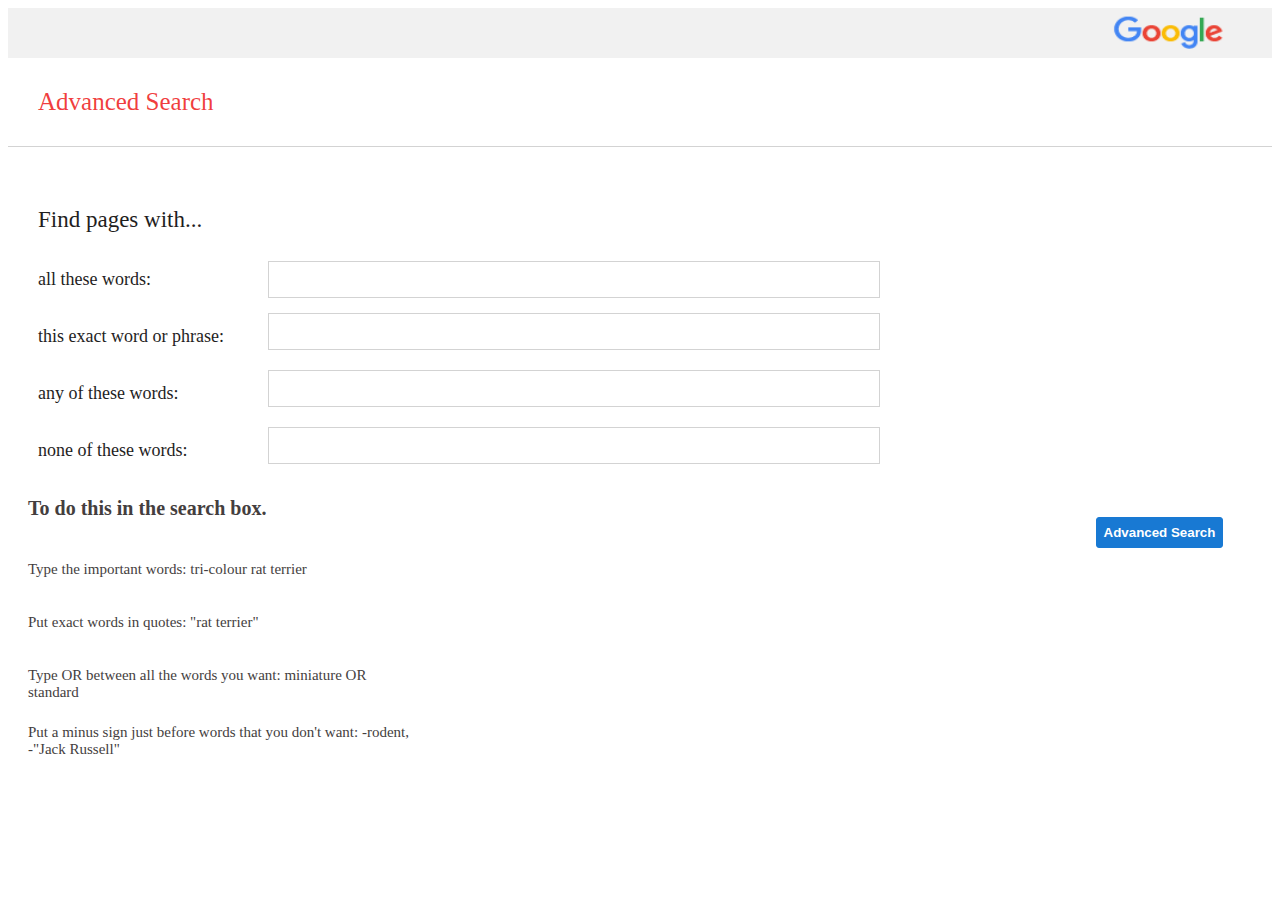
<file: google_advanced_search.html>
<!DOCTYPE html>
<html lang="en">
    <head>
        <title>Google Advanced Search</title>
        <link rel="stylesheet" href="page1style.css">
    </head>
    <body>
        <div class="container">
            <div class="push_even_righter"></div>
            <a class="a2" href="index.html">
                <img src="google_grey.png" title="Google Search" class="nav_image">
            </a>
        </div>
        <h1>Advanced Search</h1>        

        <form id="adv_container" action="https://google.com/search">
            <div style="flex-basis:230px">
                <label class="advanced_form" style="font-size:23px">Find pages with...</label>
                <br>
                <br>
                <br>
                <label for="as_q" class="advanced_form">all these words:</label>
                <br>
                <br>
                <br>
                <label for="as_epq" class="advanced_form">this exact word or phrase:</label>
                <br>
                <br>
                <br>
                <label for="as_oq" class="advanced_form">any of these words:</label>
                <br>
                <br>
                <br>
                <label for="as_eq" class="advanced_form">none of these words:</label>
                <br>
                <br>
                <br>
            </div>
            
            <div style="flex-basis:400px">
                <br>
                <br>
                <br>
                
                <input type="text" name="as_q" id="as_q" class="adv_inputs" style="margin-bottom: 15px;">
                <br>
                <input type="text" name="as_epq" id="as_epq" class="adv_inputs" style="margin-bottom: 20px;">
                <br>
                <input type="text" name="as_oq" id="as_oq" class="adv_inputs">
                <br>
                <input type="text" name="as_eq" id="as_eq" class="adv_inputs">
            </div>
            
            <div style="flex-basis:405px">
                <div class="explanation" style="font-weight: 600; font-size:20px; margin-bottom: 5px;">To do this in the search box.</div>
                <br>
                <br>
                
                <div class="explanation">Type the important words: tri-colour rat terrier</div>
                <br>
                <br>
                
                <div class="explanation" style="margin-bottom: 0px;">Put exact words in quotes: "rat terrier"</div>
                <br>
                <br>

                <div class="explanation" style="margin-bottom: 5px;">Type OR between all the words you want: miniature OR standard</div>
                <br>
                
                <div class="explanation">Put a minus sign just before words that you don't want: -rodent, -"Jack Russell"</div>
            </div>
            
            <div class="push_right"></div>

            <div><input type="submit" value="Advanced Search" class="button2"></div>

        </form>
            


        
    </body>
</html>
</file>
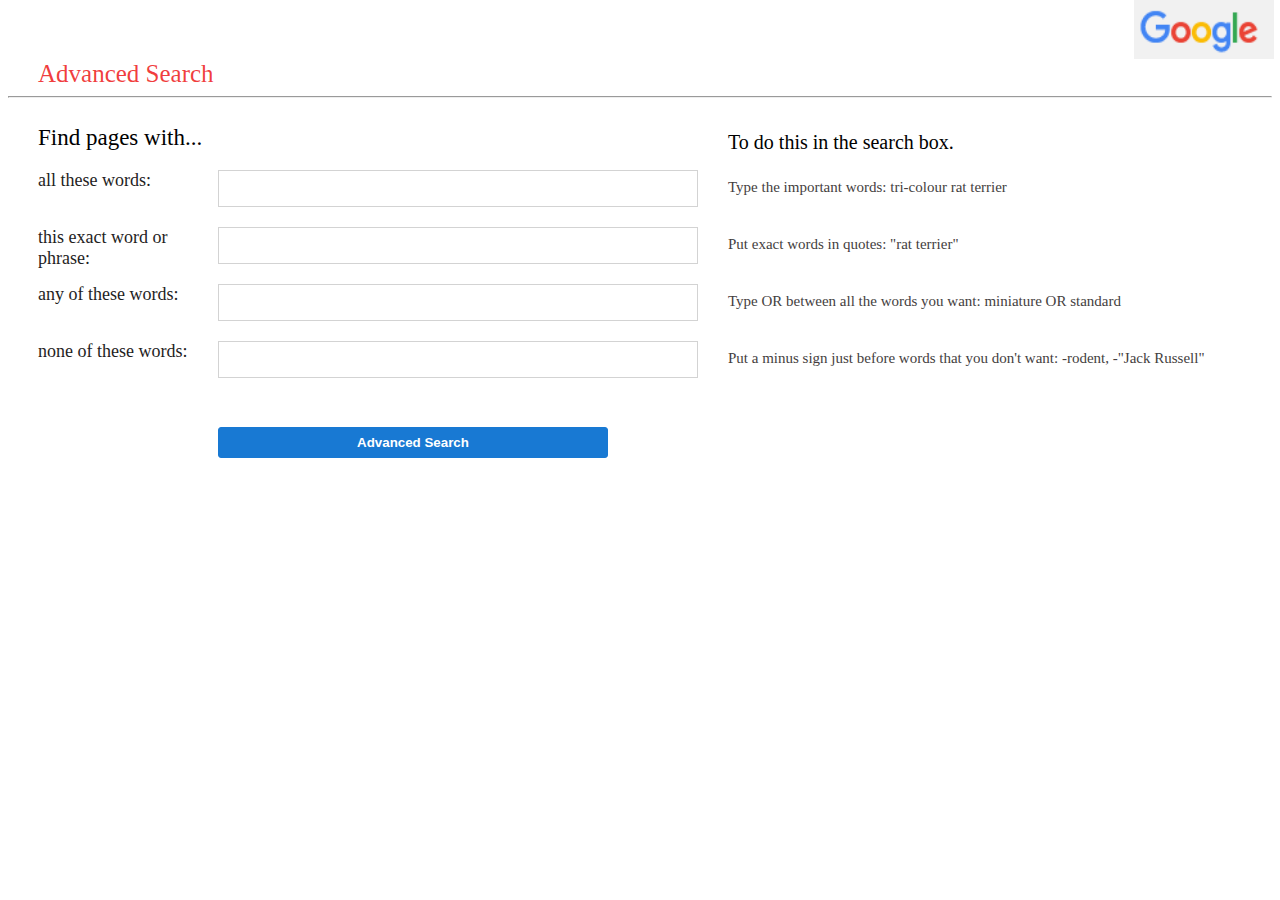
<file: code/google_advanced_search.html>
<!DOCTYPE html>
<html lang="en">
    <head>
        <title>Google Advanced Search</title>
        <link rel="stylesheet" href="page1style.css">
    </head>
    <body>
        <div class="links-container flex-layout">
            <a class="image-link-container flex-item" href="index.html">
                <img src="google_grey.png" title="Google Search" class="nav_image">
            </a>
        </div>
        <h1>Advanced Search</h1>        
        <hr>
        <form class="flex-layout" action="https://google.com/search">
            <div class="advance-form-container">
                <h2 style="font-size:23px">Find pages with...</h2>
                <div class="flex-layout">
                    <div class="advanced-form-div">all these words:</div>
                    <input type="text" name="as_q" id="as_q" class="adv-inputs flex-item">
                </div>
                <div class="flex-layout">
                    <div class="advanced-form-div">this exact word or phrase:</div>
                    <input type="text" name="as_epq" id="as_epq" class="adv-inputs flex-item">
                </div>
                <div class="flex-layout">
                    <div class="advanced-form-div">any of these words:</div>
                    <input type="text" name="as_oq" id="as_oq" class="adv-inputs flex-item">
                </div>
                <div class="flex-layout">
                    <div class="advanced-form-div">none of these words:</div>
                    <input type="text" name="as_eq" id="as_eq" class="adv-inputs flex-item">
                </div>
            </div>
            
            <div class="explanations-container" style="flex: basis 400px">
                <div class="explanation-title" >To do this in the search box.</div>
                <div class="explanation">Type the important words: tri-colour rat terrier</div>
                <div class="explanation">Put exact words in quotes: "rat terrier"</div>
                <div class="explanation">Type OR between all the words you want: miniature OR standard</div>
                <div class="explanation">Put a minus sign just before words that you don't want: -rodent, -"Jack Russell"</div>
            </div>
            
            <div class="flex-layout" style="flex-basis:600px;">
                <div class="advanced-form-div"></div>
                <input type="submit" value="Advanced Search" class="button2 flex-item">
            </div>
        </form>

    </body>
</html>
</file>
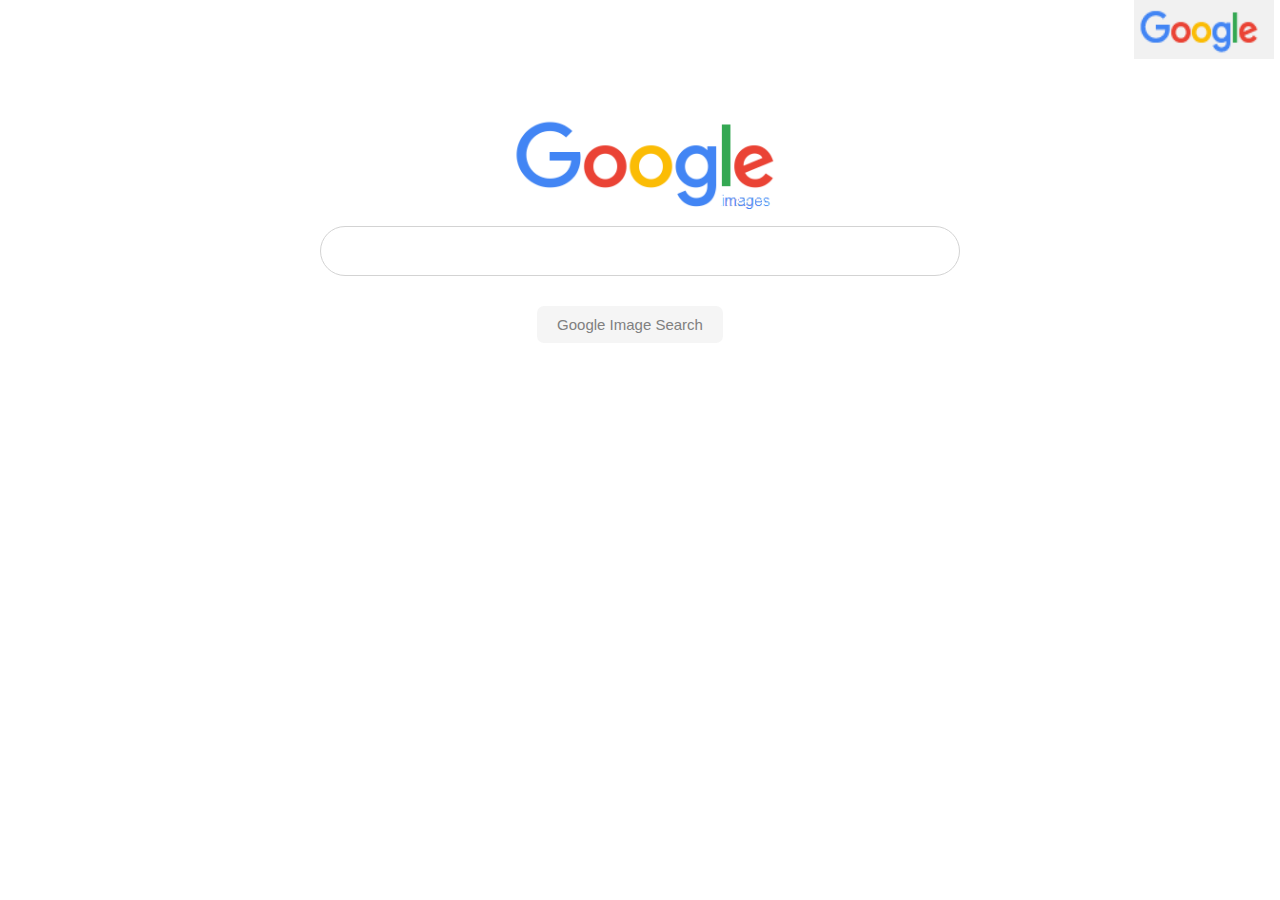
<file: code/google_images.html>
<!DOCTYPE html>
<html lang="en">
    <head>
        <title>Google Image Search</title>
        <link rel="stylesheet" href="page1style.css">
    </head>
    <body>
        <div class="links-container flex-layout">
            <a class="image-link-container flex-item" href="index.html">
                <img src="google_grey.png" title="Google Search" class="nav_image">
            </a>
        </div>
        <img src="google_images_img.png" title="Google Images" alt="google's images image" class="center main-image">
        <form class="mainform" action="https://www.google.com/search">
            <input type="search" title="Search" name="q" class="main-search-input" >
            <div class="buttons-container flex-layout center-content">           
                <input type="hidden" name="tbm" value="isch" class="main-page-button">
                <input type="submit" value="Google Image Search" class="main-page-button">
            </div>
        </form>
    </body>
</html>
</file>
<file: page1style.css>
.mainform {
    text-align: center;
}

.bar1 {
    text-indent: 40px;
    font-size: medium;
    background-image: url(search-icon2.png);
    background-repeat: no-repeat;
    background-position-x: left;
    background-position-y: center;
    padding-right: 20px;
    background-size: 30px;
    border-radius: 25px;
    border: solid lightgrey;
    border-width: 1px;
    width: 500px;
    height:50px;
}

.bar1:hover, .bar1:focus {
    border:solid lightgrey;
    border-width: 1px;
    box-shadow: 1px 1px 3px 3px lightgrey;
    outline: none;
}


.button1, .a1 {
    margin-top: 30px;
    margin-right: 20px;
    padding-left: 20px;
    padding-right: 20px;
    padding-top: 10px;
    padding-bottom: 10px;
    text-align: center;
    font-size: 15px;
    font-weight: 545;
    color: grey;
    border-style: initial ;
    border-radius: 7px;
}

.button1 {
    background-color: whitesmoke;
}

.button2 {
    background-color: rgb(12, 114, 209);
    color: white;
    border: 1px solid rgb(12, 114, 209);
    padding: 7px;
    margin-top: 20px;
    border-radius: 3px;
    font-weight: 800;
    opacity: 0.95;
    align-self: right;
}

.button2:hover {
    opacity: 1;
    align-self: 
}


.a1 {
    font-display: fallback;
    background-color: lightblue;
}


.button1:hover, .a1:hover{
    color: rgb(29, 29, 29);
    border: solid lightgrey;
    border-width: 1px;
    cursor:pointer;
}

.button1:focus {
    outline: none;
    border: 1px solid rgb(173, 180, 230);
}

.center {
    display: block;
    margin-left: auto;
    margin-right: auto;
}

.a2 {
    margin-right: 10px;
    text-align: left;
    size: 5px;
    border-radius: 10px;
    right: 0;
}

.nav_image {
    width: 130px;
    height: 43px;
}

.container {
    display: flex;
    flex-wrap: wrap;
    background-color: rgb(241, 241, 241);
}

#adv_container {
    display: flex;
    flex-wrap: wrap;
    flex-direction: row;
}

#main {
    margin-top: 100px;
    margin-bottom: 30px;
}

.push_right {
    flex-basis: 54%;
    height: 50px;
}

.push_righter {
    flex-basis: 77%;
    height: 50px
}

.push_even_righter {
    flex-basis: 87%;
    height: 50px
}



h1 {
    color: rgba(238, 27, 27, 0.864);
    text-align: left;
    margin-top: 30px;
    margin-bottom: 60px;
    font-weight: 350;
    padding-bottom: 30px;
    padding-left: 30px;
    border-bottom: solid 1px lightgrey;
    font-size: 25px;
}

h2 {
    color: black;
    font-weight: 100;
    text-align: left;
    margin-left:30px;
    margin-top: 50px;
}

.advanced_form {
    color: rgb(31, 30, 30);
    position:left;
    font-size: 18px;
    margin-left: 30px;
    margin-bottom: 500px;
}

.adv_inputs {
    padding:5px;
    margin-left: 30px;
    margin-bottom: 20px;
    margin-right: 10px;
    width: 600px;
    height: 25px;
    border: 1px solid lightgrey;
}

.adv_inputs:focus {
    outline: none;
    border: 1px solid rgb(0, 89, 255);
}

.explanation {
    color: rgb(68, 62, 62);
    font-size: 15px;
    margin-left: 20px;
    text-align: left;
}
</file>
<file: code/page1style.css>
/*general*/
body {
    min-width: 300px;
}
.flex-layout {
    display: flex;
    flex-flow: row wrap;
}
.flex-item {
    flex-grow: 1;
}
.flex-item-expand {
    flex-basis: 100%;
    height: min-content;
}
.center-content {
    justify-items: center;
    justify-content: center;
    align-items: center;
    text-align: center;
}

/* google-search and google-images styling */
.mainform {
    text-align: center;
    width: inherit;
}
.main-search-input{
    text-indent: 40px;
    font-size: medium;
    border-radius: 25px;
    border: 1px solid lightgrey;
    height:50px;
    padding-right:2%;
}
.buttons-container {
    width: inherit;
}
.main-search-input:hover, .main-search-input:focus {
    border:solid lightgrey;
    border-width: 1px;
    box-shadow: 1px 1px 3px 3px lightgrey;
    outline: none;
}
.main-page-button {
    margin-top: 30px;
    margin-right: 20px;
    padding: 10px 20px;
    text-align: center;
    font-size: 15px;
    font-weight: 545;
    color: grey;
    background-color: whitesmoke;
    border-style: initial ;
    border-radius: 7px;
}
.main-page-button:hover{
    color: rgb(29, 29, 29);
    border: solid lightgrey;
    border-width: 1px;
    cursor:pointer;
}
.main-page-button:focus {
    outline: none;
    border: 1px solid rgb(173, 180, 230);
}
.center {
    display: block;
    margin: 0% auto;
}
@media only screen and (max-width: 800px) {
    .main-search-input{
        width:90vw;
    }
    .main-image {
        height: 30%;
        width: 40%;    
    }
}
@media only screen and (min-width: 800px) {
    .main-search-input{
        width:50vw;
    }
    .main-image {
        height: 10%;
        width: 25%;   
    }
}
.links-container {
    position: absolute;
    top: 0;
    right: 0;
    margin-right: 0.5%;
    height:min-content;
    background-color: rgb(241, 241, 241);
}
.image-link-container {
    width:140px;
    height:min-content;
}
.nav_image {
    width:140px;
    height: 55px !important;
}
.main-image {
    margin-top: 115px;
}

/* google advanced search styling */
@media only screen and (max-width:1220px) {
    .explanations-container {
        display: none;
    }
    .advance-form-container {
        flex-basis: 100%;
    }
}
@media only screen and (min-width: 1220px) {
    .explanations-container{
        display: block;
        margin-top: 25px;
    }
    .advance-form-container {
        flex-basis: 700px;
    }
}
.button2 {
    background-color: rgb(12, 114, 209);
    color: white;
    border: 1px solid rgb(12, 114, 209);
    padding: 7px;
    margin-top: 20px;
    border-radius: 3px;
    font-weight: 800;
    opacity: 0.95;
    align-self: right;   
    margin-left:30px;
}
.button2:hover {
    opacity: 1;
}
h1 {
    color: rgba(238, 27, 27, 0.864);
    text-align: left;
    margin-top: 60px;
    font-weight: 350;
    padding-left: 30px;
    font-size: 25px;
    margin-bottom: 0;
}
h2 {
    color: black;
    font-weight: 100;
    text-align: left;
    margin-left:30px;
}
.advanced-form-div {
    color: rgb(31, 30, 30);
    font-size: 18px;
    margin-left:30px;
    margin-bottom: 5px;
    width:150px;
}
.adv-inputs {
    padding:5px;
    margin-bottom: 20px;
    margin-right: 10px;
    margin-left:30px;
    max-width: 700px;
    height: 25px;
    border: 1px solid lightgrey;
}
.adv_inputs:focus {
    outline: none;
    border: 1px solid rgb(0, 89, 255);
}
.explanation-title {
    font-weight: 400;
    font-size:20px; 
    margin-bottom: 25px;
    margin-left: 20px;
}
.explanation {
    color: rgb(68, 62, 62);
    font-size: 15px;
    margin-left: 20px;
    text-align: left;
    margin-bottom: 40px;
}
</file>
